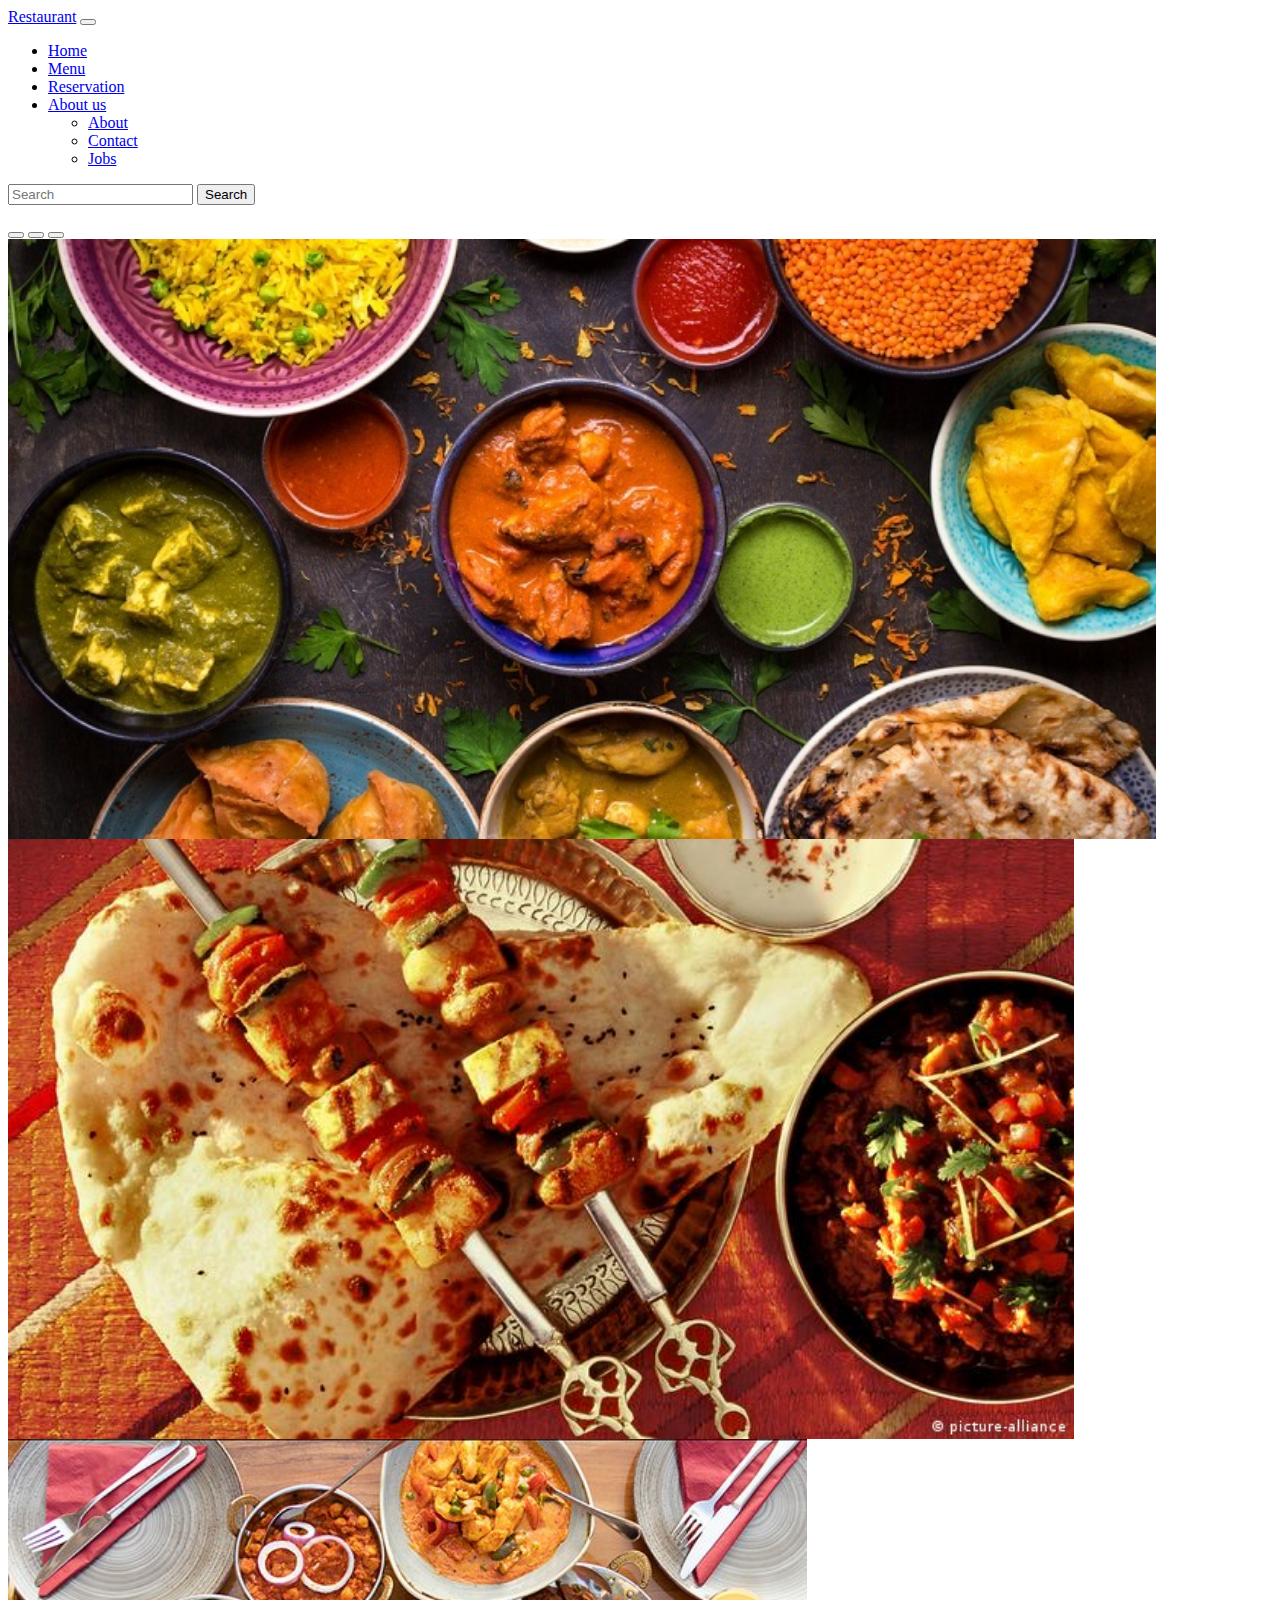
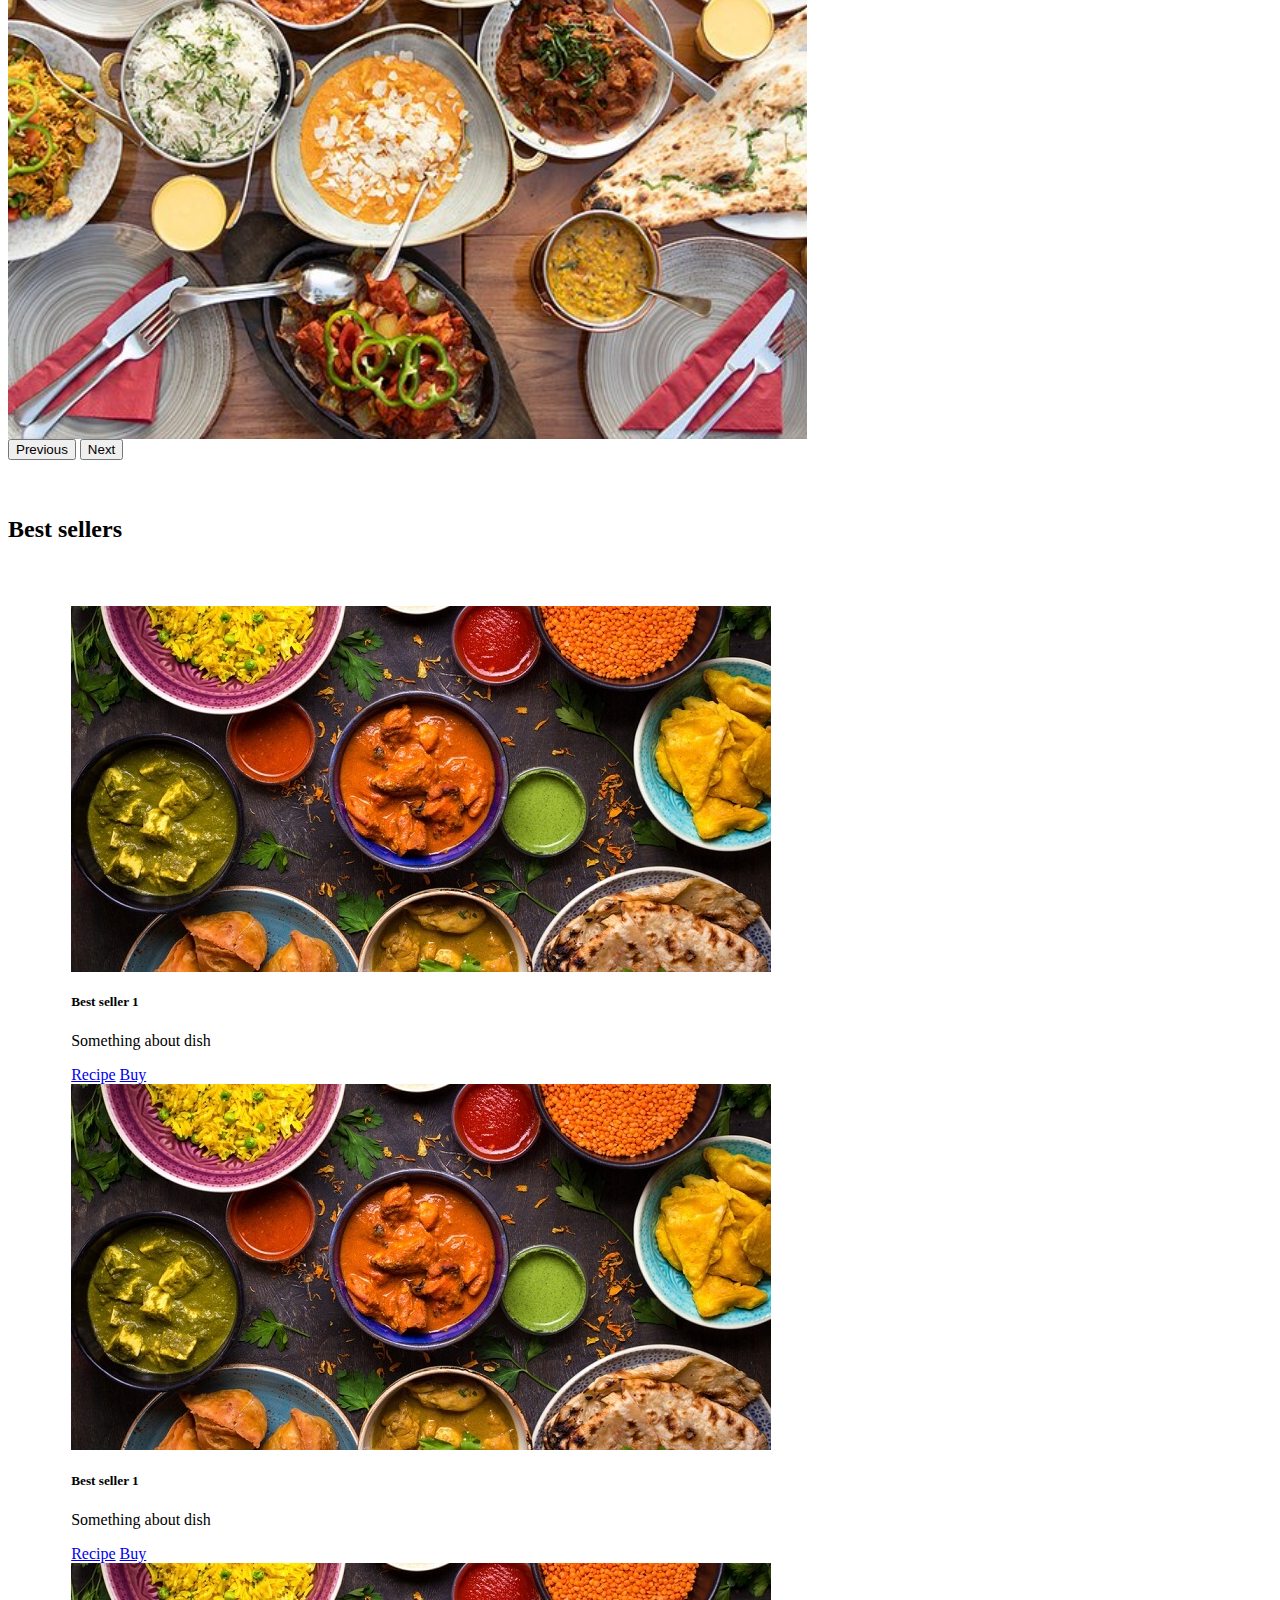
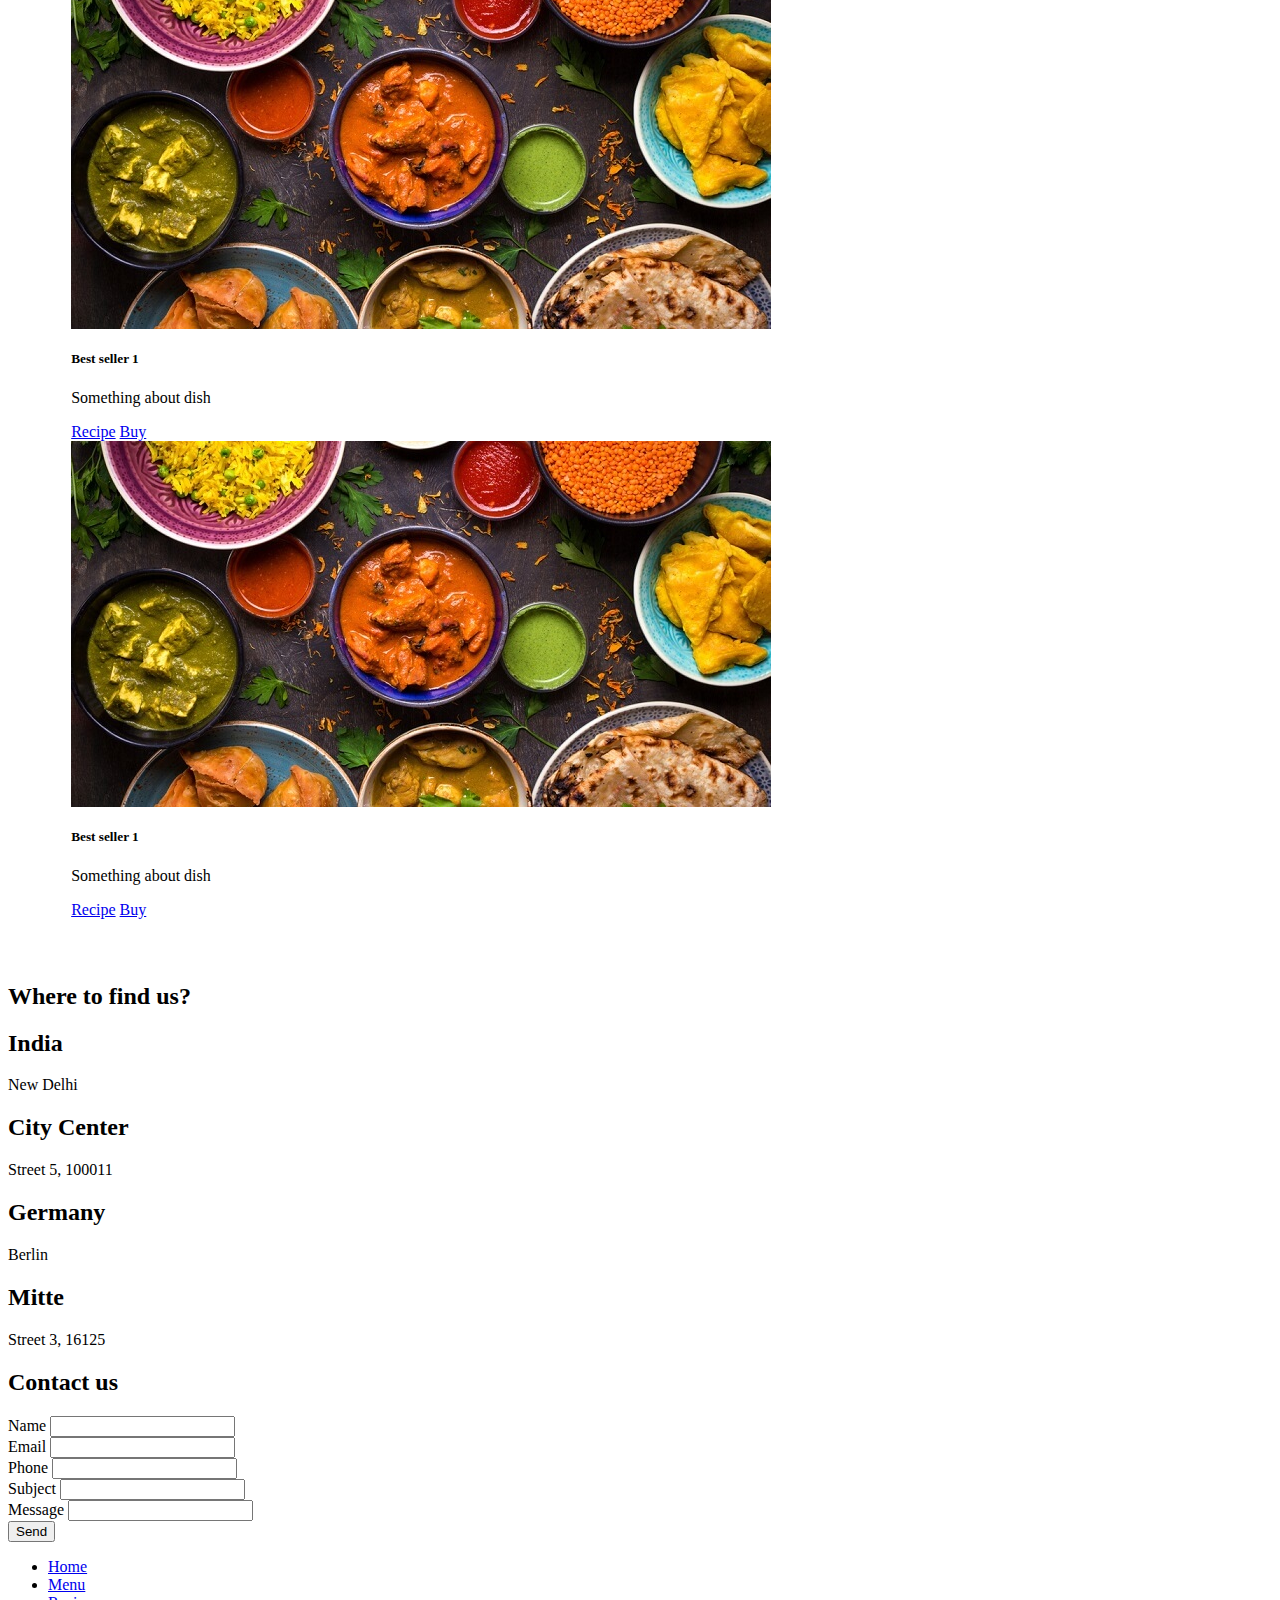
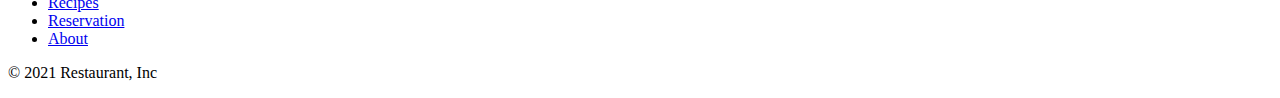
<file: restaurant/index.html>
<html lang="en">

<head>
    <meta charset="UTF-8">
    <meta http-equiv="X-UA-Compatible" content="IE=edge">
    <meta name="viewport" content="width=device-width, initial-scale=1.0">
    <title>Restaurant - Home</title>
    <link href="https://cdn.jsdelivr.net/npm/bootstrap@5.1.3/dist/css/bootstrap.min.css" rel="stylesheet"
        integrity="sha384-1BmE4kWBq78iYhFldvKuhfTAU6auU8tT94WrHftjDbrCEXSU1oBoqyl2QvZ6jIW3" crossorigin="anonymous">
    <link href="./style.css" rel="stylesheet">
    <script src="https://cdn.jsdelivr.net/npm/bootstrap@5.1.3/dist/js/bootstrap.bundle.min.js"
        integrity="sha384-ka7Sk0Gln4gmtz2MlQnikT1wXgYsOg+OMhuP+IlRH9sENBO0LRn5q+8nbTov4+1p"
        crossorigin="anonymous"></script>
</head>

<body>
    <nav class="navbar navbar-expand-lg navbar-dark bg-dark">
        <div class="container-fluid">
            <a class="navbar-brand" href="#">Restaurant</a>
            <button class="navbar-toggler" type="button" data-bs-toggle="collapse"
                data-bs-target="#navbarSupportedContent" aria-controls="navbarSupportedContent" aria-expanded="false"
                aria-label="Toggle navigation">
                <span class="navbar-toggler-icon"></span>
            </button>
            <div class="collapse navbar-collapse" id="navbarSupportedContent">
                <ul class="navbar-nav me-auto mb-2 mb-lg-0">
                    <li class="nav-item">
                        <a class="nav-link active" aria-current="page" href="#">Home</a>
                    </li>
                    <li class="nav-item">
                        <a class="nav-link" href="#">Menu</a>
                    </li>
                    <li class="nav-item">
                        <a class="nav-link" href="#">Reservation</a>
                    </li>
                    <li class="nav-item dropdown">
                        <a class="nav-link dropdown-toggle" href="#" id="navbarDropdown" role="button"
                            data-bs-toggle="dropdown" aria-expanded="false">
                            About us
                        </a>
                        <ul class="dropdown-menu" aria-labelledby="navbarDropdown">
                            <li><a class="dropdown-item" href="#">About</a></li>
                            <li><a class="dropdown-item" href="#">Contact</a></li>
                            <li><a class="dropdown-item" href="#">Jobs</a></li>
                        </ul>
                    </li>
                </ul>
                <form class="d-flex">
                    <input class="form-control me-2" type="search" placeholder="Search" aria-label="Search">
                    <button class="btn btn-outline-success" type="submit">Search</button>
                </form>
            </div>
        </div>
    </nav>

    <div id="carouselExampleIndicators carousel_home" class="carousel slide" data-bs-ride="carousel">
        <div class="carousel-indicators">
            <button type="button" data-bs-target="#carouselExampleIndicators" data-bs-slide-to="0" class="active"
                aria-current="true" aria-label="Slide 1"></button>
            <button type="button" data-bs-target="#carouselExampleIndicators" data-bs-slide-to="1"
                aria-label="Slide 2"></button>
            <button type="button" data-bs-target="#carouselExampleIndicators" data-bs-slide-to="2"
                aria-label="Slide 3"></button>
        </div>
        <div class="carousel-inner">
            <div class="carousel-item active">
                <img src="./images//food1.jpeg" class="d-block w-100" alt="food 1" height="600">
            </div>
            <div class="carousel-item">
                <img src="./images//food2.jpeg" class="d-block w-100" alt="food 2" height="600">
            </div>
            <div class="carousel-item">
                <img src="./images//food3.jpeg" class="d-block w-100" alt="food 3" height="600">
            </div>
        </div>
        <button class="carousel-control-prev" type="button" data-bs-target="#carouselExampleIndicators"
            data-bs-slide="prev">
            <span class="carousel-control-prev-icon" aria-hidden="true"></span>
            <span class="visually-hidden">Previous</span>
        </button>
        <button class="carousel-control-next" type="button" data-bs-target="#carouselExampleIndicators"
            data-bs-slide="next">
            <span class="carousel-control-next-icon" aria-hidden="true"></span>
            <span class="visually-hidden">Next</span>
        </button>
    </div>
    <br><br>
    <div class="container">
        <h2 class="text-center">Best sellers</h2>
        <div class="row bestsellers">
            <div class="card" style="width: 18rem;">
                <img src="./images/food1.jpeg" class="card-img-top" alt="...">
                <div class="card-body">
                    <h5 class="card-title">Best seller 1</h5>
                    <p class="card-text">Something about dish</p>
                    <a href="#" class="btn btn-primary">Recipe</a>
                    <a href="#" class="btn btn-primary">Buy</a>
                </div>
            </div>
            <div class="card" style="width: 18rem;">
                <img src="./images/food1.jpeg" class="card-img-top" alt="...">
                <div class="card-body">
                    <h5 class="card-title">Best seller 1</h5>
                    <p class="card-text">Something about dish</p>
                    <a href="#" class="btn btn-primary">Recipe</a>
                    <a href="#" class="btn btn-primary">Buy</a>
                </div>
            </div>
            <div class="card" style="width: 18rem;">
                <img src="./images/food1.jpeg" class="card-img-top" alt="...">
                <div class="card-body">
                    <h5 class="card-title">Best seller 1</h5>
                    <p class="card-text">Something about dish</p>
                    <a href="#" class="btn btn-primary">Recipe</a>
                    <a href="#" class="btn btn-primary">Buy</a>
                </div>
            </div>
            <div class="card" style="width: 18rem;">
                <img src="./images/food1.jpeg" class="card-img-top" alt="...">
                <div class="card-body">
                    <h5 class="card-title">Best seller 1</h5>
                    <p class="card-text">Something about dish</p>
                    <a href="#" class="btn btn-primary">Recipe</a>
                    <a href="#" class="btn btn-primary">Buy</a>
                </div>
            </div>

        </div>
        <h2 class="text-center">Where to find us?</h2>
        <div class="row">
            <div class="d-md-flex  w-100 my-md-3 pl-md-3">
                <div class="bg-dark mr-md-3 pt-3 px-3 pt-md-5 px-md-5 text-center text-white overflow-hidden">
                    <div class="my-3 py-3">
                        <h2 class="display-5">India</h2>
                        <p class="lead">New Delhi</p>
                    </div>

                </div>
                <div class="bg-light mr-md-3 pt-3 px-3 pt-md-5 px-md-5 text-center overflow-hidden">
                    <div class="my-3 p-3">
                        <h2 class="display-5">City Center</h2>
                        <p class="lead">Street 5, 100011</p>
                    </div>

                </div>
            </div>
            <div class="d-md-flex w-100 my-md-3 pl-md-3">
                <div class="bg-dark mr-md-3 pt-3 px-3 pt-md-5 px-md-5 text-center text-white overflow-hidden">
                    <div class="my-3 py-3">
                        <h2 class="display-5">Germany</h2>
                        <p class="lead">Berlin</p>
                    </div>

                </div>
                <div class="bg-light mr-md-3 pt-3 px-3 pt-md-5 px-md-5 text-center overflow-hidden">
                    <div class="my-3 p-3">
                        <h2 class="display-5">Mitte</h2>
                        <p class="lead">Street 3, 16125</p>
                    </div>

                </div>
            </div>
        </div>

        <h2 class="text-center">Contact us</h2>
        <div class="row">
            <form class="row g-3">
                <div class="col-md-6">
                    <label for="inputName" class="form-label">Name</label>
                    <input type="text" class="form-control" id="inputName">
                </div>
                <div class="col-md-6">
                    <label for="inputEmail4" class="form-label">Email</label>
                    <input type="email" class="form-control" id="inputEmail4">
                </div>
                <div class="col-md-6">
                    <label for="inputPhone" class="form-label">Phone</label>
                    <input type="tel" class="form-control" id="inputPhone">
                </div>
                <div class="col-md-6">
                    <label for="inputSubject" class="form-label">Subject</label>
                    <input type="text" class="form-control" id="inputSubject">
                </div>
                <div class="col-12">
                    <label for="inputMessage" class="form-label">Message</label>
                    <input type="text" class="form-control" id="inputMessage">
                </div>

                <div class="col-12">
                    <button type="submit" class="btn btn-primary">Send</button>
                </div>
            </form>
        </div>
        <footer class="py-3 my-4">
            <ul class="nav justify-content-center border-bottom pb-3 mb-3">
                <li class="nav-item"><a href="#" class="nav-link px-2 text-muted">Home</a></li>
                <li class="nav-item"><a href="#" class="nav-link px-2 text-muted">Menu</a></li>
                <li class="nav-item"><a href="#" class="nav-link px-2 text-muted">Recipes</a></li>
                <li class="nav-item"><a href="#" class="nav-link px-2 text-muted">Reservation</a></li>
                <li class="nav-item"><a href="#" class="nav-link px-2 text-muted">About</a></li>
            </ul>
            <p class="text-center text-muted">&copy; 2021 Restaurant, Inc</p>
        </footer>
    </div>


</body>

</html>
</file>
<file: restaurant/style.css>
.bestsellers {
    margin: 5%;
}
</file>
